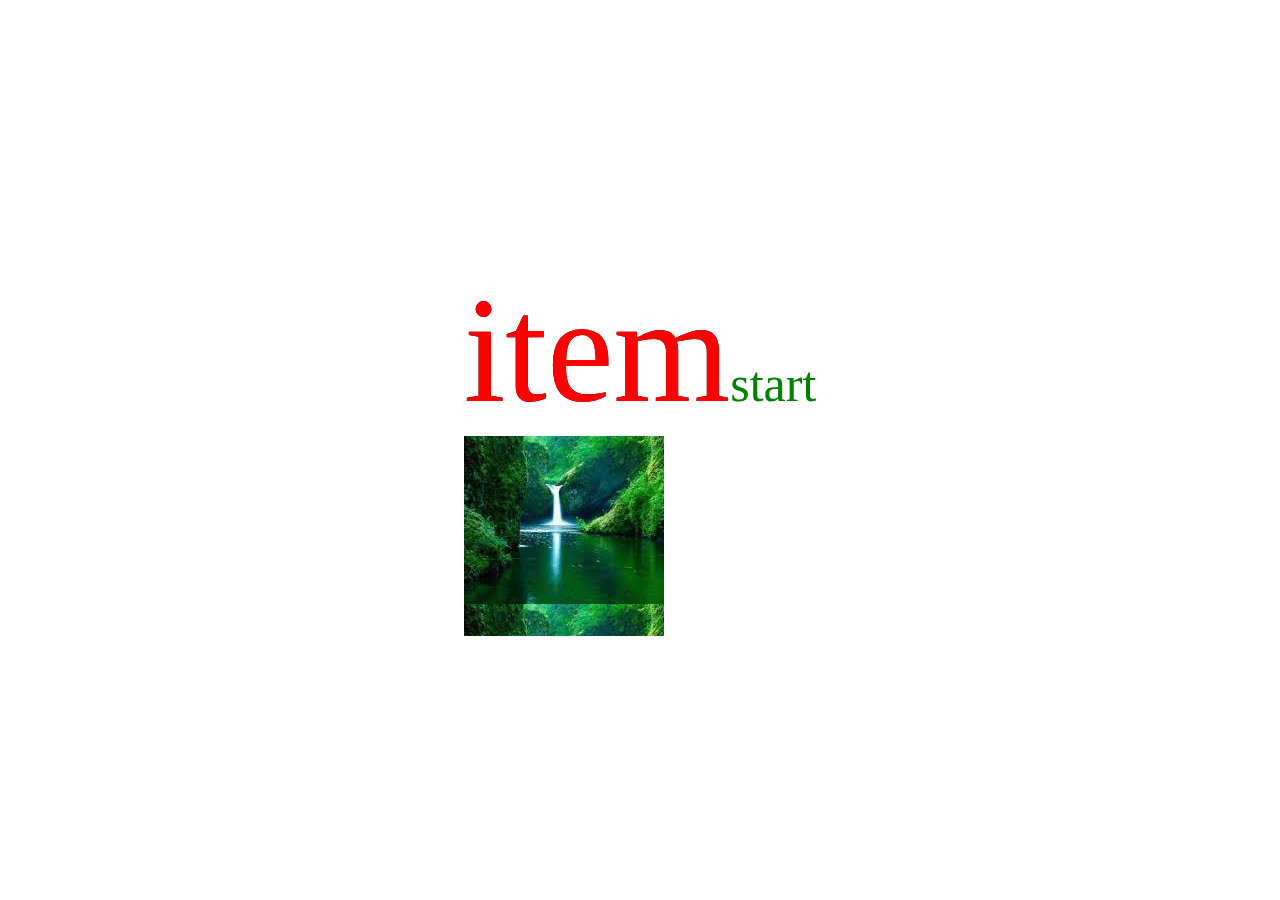
<file: index.html>
<!DOCTYPE html>
<html lang="en">
<head>
	<meta charset="UTF-8">
	<meta name="viewport" content="width=device-width, initial-scale=1.0">
	<title>Document</title>
	<link rel="stylesheet" href="style.css">
</head>
<body>
	<div class="container">
		<div class="item">item</div>
		<div class="hinh"></div>
	</div>
		
</body>
</html>
</file>
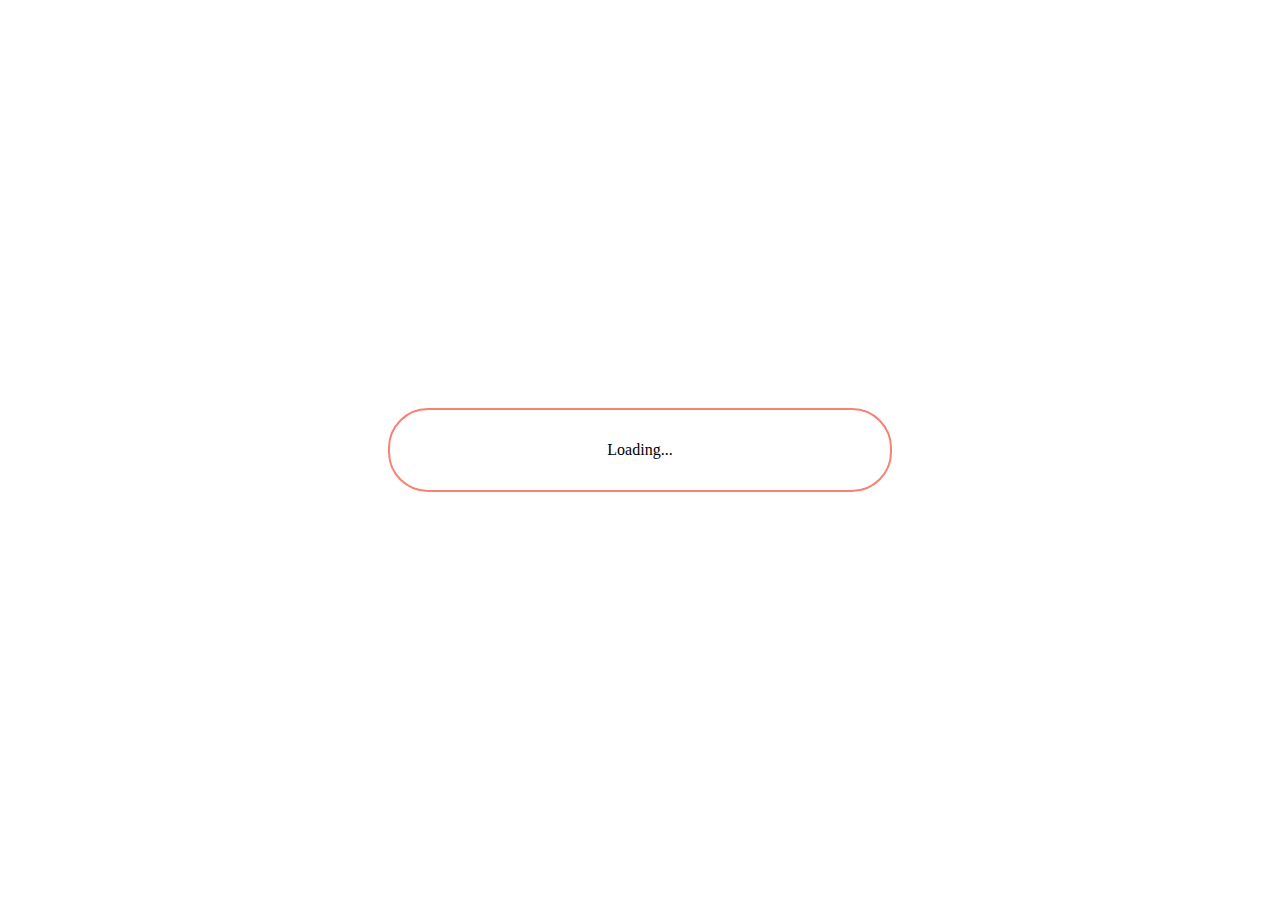
<file: index2.html>
<!DOCTYPE html>
<html lang="en">
<head>
	<meta charset="UTF-8">
	<meta name="viewport" content="width=device-width, initial-scale=1.0">
	<title>Loading</title>
	<link rel="stylesheet" href="style2.css">

</head>
<body>
	<div class="loading"></div>
	
</body>
</html>
</file>
<file: style.css>
* {
	margin: 0;
	padding: 0;
}

html, body {
	height: 100%;
	width: 100%;
	display: flex;
	justify-content: center;
	align-items: center;
}

.item {
	font-size: 150px;
	position: relative;
}


.item::before {
	position: absolute;
	font-size: 150px;
	color: red;
	content: "item";
}

.item::after {
	font-size: 50px;
	color: green;
	content: "start";
}

.item:hover::before {
	color: aqua;
}

.hinh {
	position: relative;
	width: 200px;
	height: 200px;
	background-image: url(hinh1.jpg);
}

.hinh:hover::before {
	position: absolute;
	width: 100%;
	height: 100%;
	content: "";
	background-image: url(hinh2.jpg);
}
</file>
<file: style2.css>
* {
	margin:0;
	padding:0;
}

html, body {
	width: 100%;
	height: 100%;
	display: flex;
	justify-content: center;
	align-items: center;
}

.loading {
	position: relative;
	width: 500px;
	height: 80px;
	border-radius: 40px;
	border: 2px solid salmon;
	overflow: hidden;

}

.loading::before {
	position: absolute;
	content: "";
	height: 100%;
	background-color: seagreen;
	animation: load 5s ease-in-out infinite;
}

@keyframes load {
	0% {
		width: 0;
	}

	80% {
		width: 100%;
	}
}

.loading::after {
	position: absolute;
	content: "Loading...";
	display: flex;
	justify-content: center;
	align-items: center;
	height: 100%;
	width: 100%;	
}
</file>
